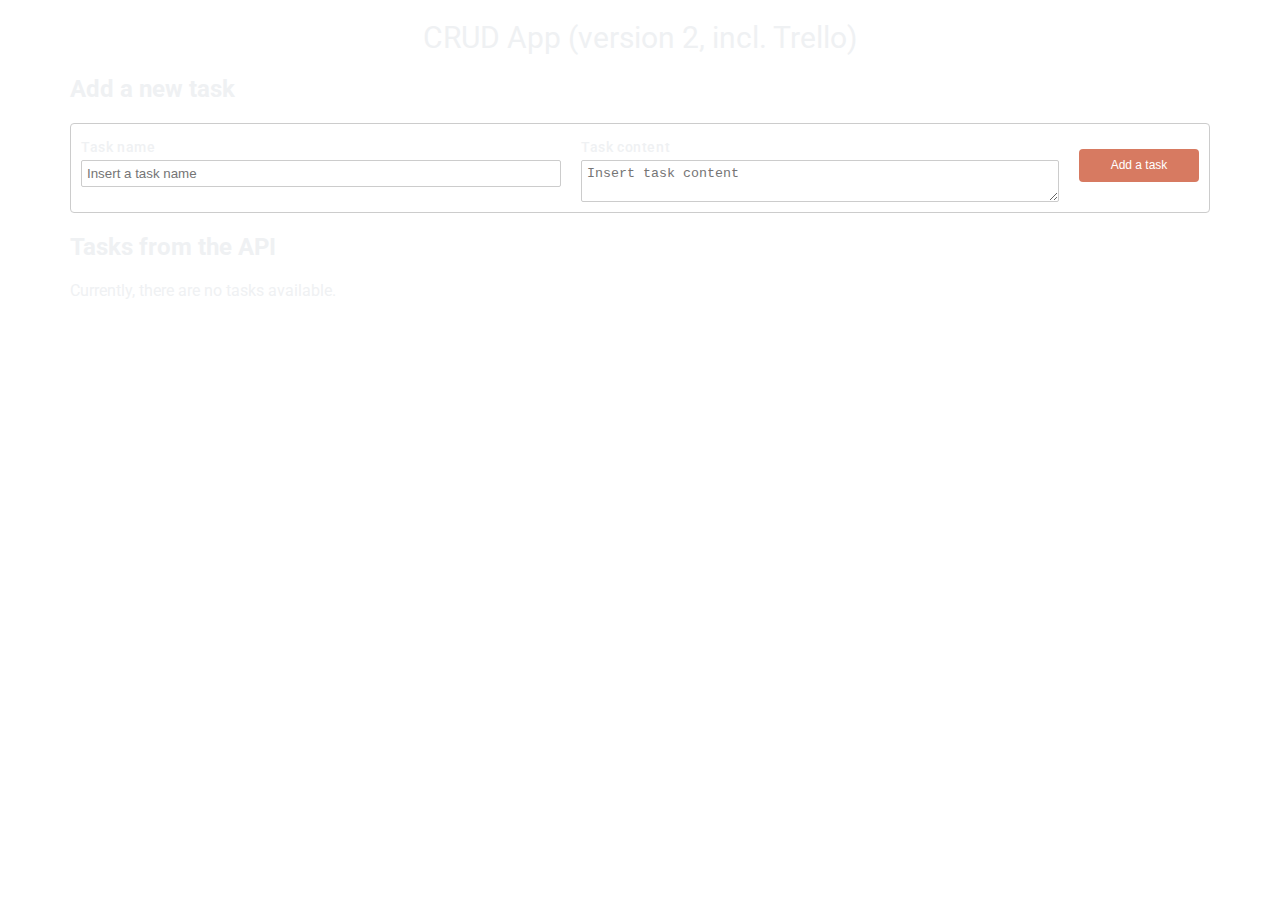
<file: src/main/resources/static/index.html>
<html lang="en">
<head>
  <meta charset="UTF-8">
  <meta name="viewport" content="width=device-width, user-scalable=no, initial-scale=1.0, maximum-scale=1.0, minimum-scale=1.0">
  <meta http-equiv="X-UA-Compatible" content="ie=edge">
  <title>CRUD</title>
  <link rel="stylesheet" href="style.css">
  <link href="https://fonts.googleapis.com/css?family=Roboto:400,400i,500,500i,700,700i&subset=latin-ext" rel="stylesheet">
</head>
<body>
<h1 class="kodilla-heading kodilla-heading--main">CRUD App (version 2, incl. Trello)</h1>

<main class="crud container">
  <section class="datatable">
    <h2>Add a new task</h2>
    <form
        class="datatable__row datatable__row--add"
        method="POST"
        action="http://localhost:8080/v1/task/createTask"
        data-task-add-form
    >
      <fieldset class="datatable__row-section datatable__row-section--input-section">
        <label class="datatable__input-label">
          Task name
        </label>
        <input type="text" name="title" placeholder="Insert a task name" required minlength="3">
      </fieldset>

      <fieldset class="datatable__row-section datatable__row-section--input-section">
        <label class="datatable__input-label">
          Task content
        </label>
        <textarea name="content" placeholder="Insert task content" required minlength="3"></textarea>
      </fieldset>

      <fieldset class="datatable__row-section datatable__row-section--button-section">
        <button type="submit" data-task-add-button class="datatable__button">Add a task</button>
      </fieldset>
    </form>
  </section>
  <section class="datatable">
    <h2>Tasks from the API</h2>
    <div class="datatable__tasks-container" data-tasks-container></div>
  </section>
</main>

<div class="template" data-datatable-row-template>
  <form class="datatable__row" data-task-id="0">
    <fieldset class="datatable__row-section datatable__row-section--input-section" data-task-name-section>
      <label class="datatable__input-label">
        Task name
      </label>
      <input type="text" name="title" placeholder="Insert a new task name" data-task-name-input required minlength="3">
      <p class="datatable__field-value" data-task-name-paragraph></p>
    </fieldset>

    <fieldset class="datatable__row-section datatable__row-section--input-section" data-task-content-section>
      <label class="datatable__input-label">
        Task content
      </label>
      <textarea name="title" placeholder="Insert new task content" data-task-content-input required minlength="3"></textarea>
      <p class="datatable__field-value" data-task-content-paragraph></p>
    </fieldset>

    <div class="datatable__row-section-wrapper">
      <fieldset class="datatable__row-section datatable__row-section--button-section">
        <button type="button" data-task-submit-update-button class="datatable__button datatable__button--editing ">Submit update</button>
        <button type="button" data-task-edit-abort-button class="datatable__button datatable__button--editing">Abort update</button>
        <button type="button" data-task-edit-button class="datatable__button">Edit</button>
        <button type="button" data-task-delete-button class="datatable__button">Delete</button>
      </fieldset>

      <fieldset class="datatable__row-section datatable__row-section--trello-section">
        <select class="datatable__select" name="board-name" data-board-name-select>
          <option disabled selected>--- Select a board ---</option>
        </select>
        <select class="datatable__select" name="list-name" data-list-name-select>
          <option disabled selected>--- Select a list ---</option>
        </select>
        <button type="button" data-trello-card-creation-trigger class="datatable__button datatable__button--card-creation">
          Create a card
        </button>
      </fieldset>
    </div>
  </form>
</div>

<script src="jquery-3.5.1.min.js"></script>
<script src="script.js"></script>

</body>
</html>
</file>
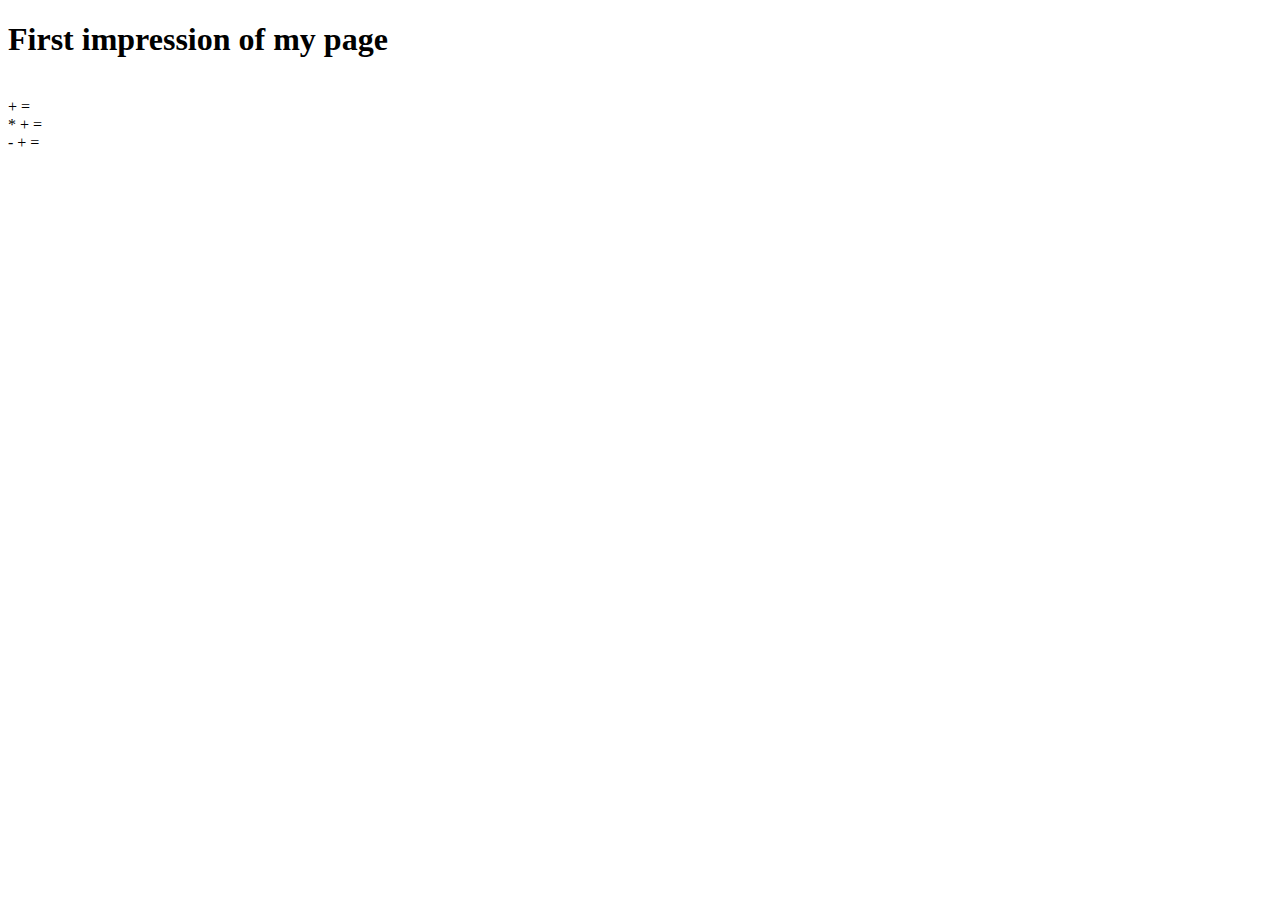
<file: src/main/resources/templates/index.html>
<!DOCTYPE html>
<html lang="en" xmlns:th="http://www.thymeleaf.org">
<head>
    <meta charset="UTF-8">
    <title>My welcome page</title>
</head>
<body>
    <h1>First impression of my page</h1>
    <!--/*@thymesVar id="variable" type="com.crud.tasks.controller.StaticWebPageController"*/-->
    <span th:text="${variable}"></span>
    <br>
    <!--/*thymesVar id="one" type="com.crud.tasks.controller.StaticWebPageController"*/-->
    <!--/*thymesVar id="two" type="com.crud.tasks.controller.StaticWebPageController"*/-->
    <span th:text="${two}"></span> + <span th:text="${two}"></span> = <span th:text="${two} * ${two}" ></span>
    <br>
    <span th:text="${two}"></span> * <span th:text="${two}"></span> + <span th:text="${two}"></span> = <span th:text="${two} * ${two} + ${two}"></span>
    <br>
    <span th:text="${two}"></span> - <span th:text="${two}"></span> + <span th:text="${two}"></span> = <span  th:text="${two} - (${two} + ${two})"></span>
</body>
</html>
</file>
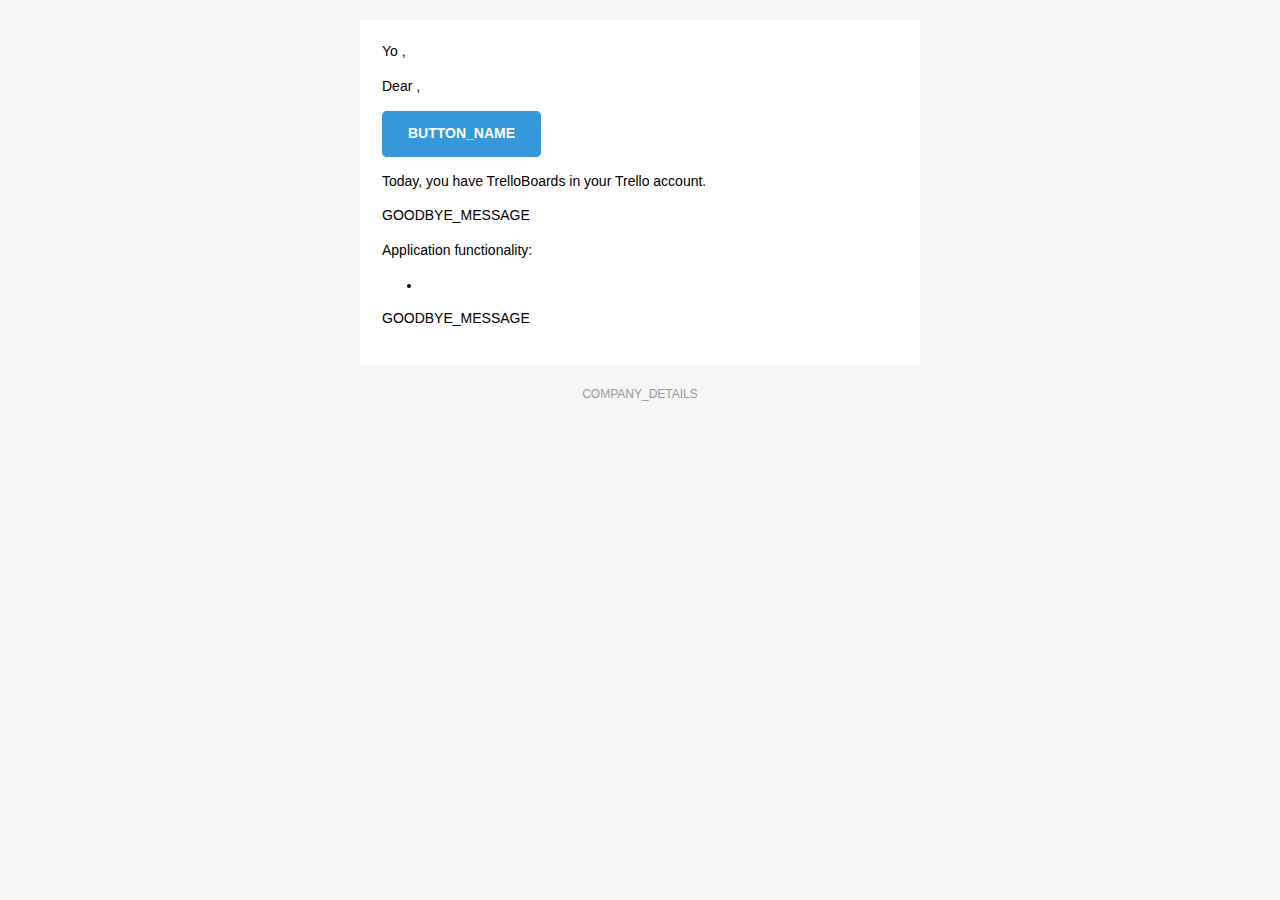
<file: src/main/resources/templates/mail/created-trello-card-mail.html>
<!doctype html>
<html xmlns="http://www.w3.org/1999/xhtml" xmlns:th="http://www.thymeleaf.org">
<head>
    <meta name="viewport" content="width=device-width">
    <meta http-equiv="Content-Type" content="text/html; charset=UTF-8">
    <title>Trello Card</title>
    <style>

        @media only screen and (max-width: 620px) {
            table[class=body] h1 {
                font-size: 28px !important;
                margin-bottom: 10px !important;
            }
            table[class=body] p,
            table[class=body] ul,
            table[class=body] ol,
            table[class=body] td,
            table[class=body] span,
            table[class=body] a {
                font-size: 16px !important;
            }
            table[class=body] .wrapper,
            table[class=body] .article {
                padding: 10px !important;
            }
            table[class=body] .content {
                padding: 0 !important;
            }
            table[class=body] .container {
                padding: 0 !important;
                width: 100% !important;
            }
            table[class=body] .main {
                border-left-width: 0 !important;
                border-radius: 0 !important;
                border-right-width: 0 !important;
            }
            table[class=body] .btn table {
                width: 100% !important;
            }
            table[class=body] .btn a {
                width: 100% !important;
            }
            table[class=body] .img-responsive {
                height: auto !important;
                max-width: 100% !important;
                width: auto !important;
            }
        }

        @media all {
            .ExternalClass {
                width: 100%;
            }
            .ExternalClass,
            .ExternalClass p,
            .ExternalClass span,
            .ExternalClass font,
            .ExternalClass td,
            .ExternalClass div {
                line-height: 100%;
            }
            .apple-link a {
                color: inherit !important;
                font-family: inherit !important;
                font-size: inherit !important;
                font-weight: inherit !important;
                line-height: inherit !important;
                text-decoration: none !important;
            }
            .btn-primary table td:hover {
                background-color: #34495e !important;
            }
            .btn-primary a:hover {
                background-color: #34495e !important;
                border-color: #34495e !important;
            }
        }
    </style>
</head>
<body class="" style="background-color: #f6f6f6; font-family: sans-serif; -webkit-font-smoothing: antialiased; font-size: 14px; line-height: 1.4; margin: 0; padding: 0; -ms-text-size-adjust: 100%; -webkit-text-size-adjust: 100%;">
<table border="0" cellpadding="0" cellspacing="0" class="body" style="border-collapse: separate; mso-table-lspace: 0pt; mso-table-rspace: 0pt; width: 100%; background-color: #f6f6f6;">
    <tr>
        <td style="font-family: sans-serif; font-size: 14px; vertical-align: top;"> </td>
        <td class="container" style="font-family: sans-serif; font-size: 14px; vertical-align: top; display: block; Margin: 0 auto; max-width: 580px; padding: 10px; width: 580px;">
            <div class="content" style="box-sizing: border-box; display: block; Margin: 0 auto; max-width: 580px; padding: 10px;">

                <!-- START CENTERED WHITE CONTAINER -->
                <span class="preheader" style="color: transparent; display: none; height: 0; max-height: 0; max-width: 0; opacity: 0; overflow: hidden; mso-hide: all; visibility: hidden; width: 0;">PREVIEW_MESSAGE</span>
                <table class="main" style="border-collapse: separate; mso-table-lspace: 0pt; mso-table-rspace: 0pt; width: 100%; background: #ffffff; border-radius: 3px;">

                    <!-- START MAIN CONTENT AREA -->
                    <tr>
                        <td class="wrapper" style="font-family: sans-serif; font-size: 14px; vertical-align: top; box-sizing: border-box; padding: 20px;">
                            <table border="0" cellpadding="0" cellspacing="0" style="border-collapse: separate; mso-table-lspace: 0pt; mso-table-rspace: 0pt; width: 100%;">
                                <tr>
                                    <td style="font-family: sans-serif; font-size: 14px; vertical-align: top;">
                                        <p th:if="${is_friend}" style="font-family: sans-serif; font-size: 14px; font-weight: normal; margin: 0; Margin-bottom: 15px;"> Yo <span th:text="${admin_config.getAdminName()}"></span>,</p>
                                        <p th:unless="${is_friend}" style="font-family: sans-serif; font-size: 14px; font-weight: normal; margin: 0; Margin-bottom: 15px;"> Dear <span th:text="${admin_config.getAdminName()}"></span>,</p>
                                        <p style="font-family: sans-serif; font-size: 14px; font-weight: normal; margin: 0; Margin-bottom: 15px;" th:text="${message}"></p>
                                        <table border="0" cellpadding="0" cellspacing="0" class="btn btn-primary" style="border-collapse: separate; mso-table-lspace: 0pt; mso-table-rspace: 0pt; width: 100%; box-sizing: border-box;">
                                            <tbody>
                                            <tr>
                                                <td align="left" style="font-family: sans-serif; font-size: 14px; vertical-align: top; padding-bottom: 15px;">
                                                    <table th:if="${show_button}" border="0" cellpadding="0" cellspacing="0" style="border-collapse: separate; mso-table-lspace: 0pt; mso-table-rspace: 0pt; width: auto;">
                                                        <tbody>
                                                        <tr>
                                                            <td style="font-family: sans-serif; font-size: 14px; vertical-align: top; background-color: #3498db; border-radius: 5px; text-align: center;"> <a th:href="${tasks_url}" th:text="${button}" target="_blank" style="display: inline-block; color: #ffffff; background-color: #3498db; border: solid 1px #3498db; border-radius: 5px; box-sizing: border-box; cursor: pointer; text-decoration: none; font-size: 14px; font-weight: bold; margin: 0; padding: 12px 25px; text-transform: capitalize; border-color: #3498db;">BUTTON_NAME</a> </td>
                                                        </tr>
                                                        </tbody>
                                                    </table>
                                                </td>
                                            </tr>
                                            </tbody>
                                        </table>
                                        <p style="font-family: sans-serif; font-size: 14px; font-weight: normal;margin: 0; margin-bottom: 15px" th:if="${update}"> Today, you have <span th:text="${update}"></span> TrelloBoards in your Trello account. </p>
                                        <p style="font-family: sans-serif; font-size: 14px; font-weight: normal; margin: 0; Margin-bottom: 15px;" th:text="${gooodbye_message}">GOODBYE_MESSAGE</p>
                                        <p style="font-family: sans-serif; font-size: 14px; font-weight: normal; margin: 0; Margin-bottom: 15px;">
                                            Application functionality:
                                        </p>
                                        <ul th:each="function : ${application_functionality}">
                                            <li th:text="${function}"></li>
                                        </ul>
                                        <p style="font-family: sans-serif; font-size: 14px; font-weight: normal; margin: 0; Margin-bottom: 15px;">GOODBYE_MESSAGE</p>
                                    </td>
                                </tr>
                            </table>
                        </td>
                    </tr>

                    <!-- END MAIN CONTENT AREA -->
                </table>

                <!-- START FOOTER -->
                <div class="footer" style="clear: both; Margin-top: 10px; text-align: center; width: 100%;">
                    <table border="0" cellpadding="0" cellspacing="0" style="border-collapse: separate; mso-table-lspace: 0pt; mso-table-rspace: 0pt; width: 100%;">
                        <tr>
                            <td class="content-block" style="font-family: sans-serif; vertical-align: top; padding-bottom: 10px; padding-top: 10px; font-size: 12px; color: #999999; text-align: center;">
                                <span class="apple-link" style="color: #999999; font-size: 12px; text-align: center;" th:text="${company}">COMPANY_DETAILS</span>
                            </td>
                        </tr>
                    </table>
                </div>
                <!-- END FOOTER -->

                <!-- END CENTERED WHITE CONTAINER -->
            </div>
        </td>
        <td style="font-family: sans-serif; font-size: 14px; vertical-align: top;"> </td>
    </tr>
</table>
</body>
</html>
</file>
<file: src/main/resources/static/style.css>
html {
  font-family: 'Roboto', sans-serif;
  box-sizing: border-box;
  font-size: 16px;
  font-weight: normal;
  margin: 0;
  padding: 0;
  color: #EFF1F3;
  text-align: left; }

input,
textarea {
  width: 100%;
  padding: 5px;
  margin: 0;
  border-radius: 2px;
  border: 1px solid #ccc; }

body {
  margin: 0;
  padding: 0; 
  background-image: url("https://trello-backgrounds.s3.amazonaws.com/SharedBackground/1024x784/7cb209e4d725619ddfd78f848874a299/photo-1605041176777-23275b7a1410.jpg");
  background-position: center;
  background-repeat: repeat-y;
  height: 100%;
  background-size: cover;}

*,
*::before,
*::after {
  box-sizing: inherit; }

.crud {
  margin-bottom: 20px; }

.container {
  padding-right: 15px;
  padding-left: 15px;
  margin-right: auto;
  margin-left: auto; }

@media (min-width: 768px) {
  .container {
    width: 750px; } }

@media (min-width: 992px) {
  .container {
    width: 970px; } }

@media (min-width: 1200px) {
  .container {
    width: 1170px; } }

.kodilla-heading--main {
  margin: 20px auto;
  text-align: center;
  font-size: 30px;
  font-weight: 400; }

.datatable__row {
  display: flex;
  flex-flow: row nowrap;
  justify-content: flex-start;
  align-items: stretch;
  border: 1px solid #ccc;
  border-bottom: none;
  margin: 0; }

.datatable__row-section-wrapper {
  display: flex;
  flex-grow: 1;
  justify-content: space-around; }

.datatable__row:first-of-type {
  border-top-left-radius: 4px;
  border-top-right-radius: 4px; }

.datatable__row:last-of-type {
  border-bottom: 1px solid #ccc;
  border-bottom-left-radius: 4px;
  border-bottom-right-radius: 4px; }

.datatable__row input,
.datatable__row textarea {
  display: none; }

.datatable__row .datatable__button--editing {
  display: none; }

.datatable__row--editing input,
.datatable__row--editing textarea {
  display: block; }

.datatable__row--editing .datatable__field-value {
  display: none; }

.datatable__row--editing .datatable__button {
  display: none; }

.datatable__row--editing .datatable__button--editing,
.datatable__row--editing .datatable__button--card-creation {
  display: block; }

.datatable__row--add input,
.datatable__row--add textarea {
  display: block; 
  text-align: left;}

.datatable__field-value {
  margin-bottom: 0;
  font-size: 14px; 
  text-align: left;}

.datatable__row-section {
  border: none;
  margin: 0;
  padding: 10px;
  flex-grow: 1; }

.datatable__row-section--button-section,
.datatable__row-section--trello-section {
  margin-left: auto;
  align-self: center;
  flex-shrink: 1;
  flex-grow: 0;
  display: flex;
  flex-flow: column nowrap;
  justify-content: space-around;
  align-items: center; }

.datatable__input-label {
  display: block;
  text-align: left;
  font-size: 14px;
  margin: 5px auto;
  font-weight: 500;
  letter-spacing: 0.6px; }

.datatable__button {
  color: #fff;
  background-color: #D77A61;
  display: block;
  margin-bottom: 5px;
  font-weight: 400;
  text-align: center;
  white-space: nowrap;
  vertical-align: middle;
  user-select: none;
  border: 1px solid transparent;
  padding: 8px 12px;
  font-size: 12px;
  min-width: 120px;
  line-height: 1.25;
  border-radius: 4px; }

.datatable__select {
  display: block;
  margin-bottom: 10px; }

.datatable__tasks-container:empty {
  position: relative; }

.datatable__tasks-container:empty::after {
  content: 'Currently, there are no tasks available.'; }

.template {
  display: none; }
</file>
